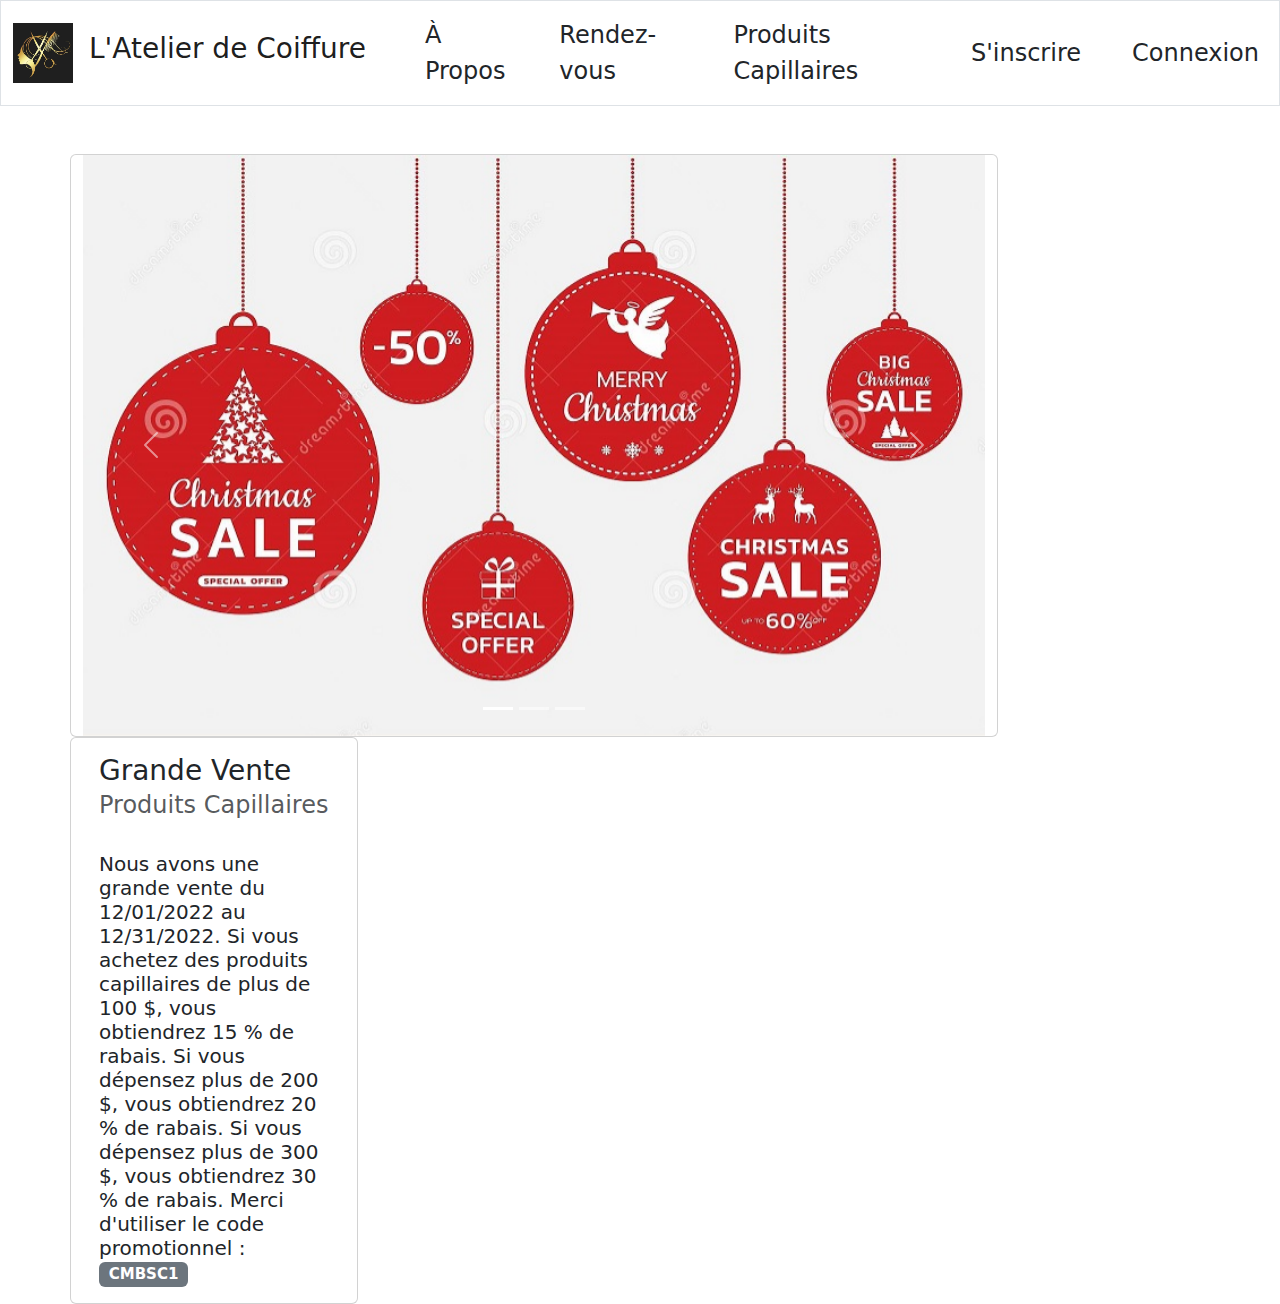
<file: index.html>
<!DOCTYPE html>
<html lang="en">
<head>
    <meta charset="UTF-8">
    <meta http-equiv="X-UA-Compatible" content="IE=edge">
    <meta name="viewport" content="width=device-width, initial-scale=1.0">
    <title>Atelier de Coiffure</title>
    <link rel="stylesheet" href="css/style.css">
    <link rel="stylesheet" href="utilitaires/bootstrap-5.2.0-beta1-dist/css/bootstrap.min.css">
    <!-- <script src="utilitaires/bootstrap-5.2.0-beta1-dist/js/bootstrap.min.js"></script> -->
    <script src="utilitaires/jquery-3.6.0.min.js"></script>
    <script src="js/adhesion.js"></script>
    <script src="js/connect.js"></script>
    <script src="js/members.js"></script>
    <script src="js/contenuAccueil.js"></script>
    <script src="utilitaires/bootstrap-5.2.0-beta1-dist/js/bootstrap.bundle.min.js"></script>

</head>
<body>
  <nav class="navbar navbar-expand-lg border">
    <div class="container-fluid">
        <a class="navbar-brand" href="#">
            <img src="images/logo.jpg" class="logo" alt="logo">
          </a>
        <a class="navbar-brand" href="index.html"><h3>L'Atelier de Coiffure</h3></a>
        <button class="navbar-toggler" type="button" data-bs-toggle="collapse" data-bs-target="#navbarNav"
            aria-controls="navbarNav" aria-expanded="false" aria-label="Toggle navigation">
            <span class="navbar-toggler-icon"></span>
        </button>
        <div class="collapse navbar-collapse" id="navbarNav">
            <ul class="navbar-nav">
                <li class="nav-item">
                  <!-- <button class="btn btn-outline-dark btn-lg" type="button" onclick="contenuAccueil();">Accueil</button> -->
                    <a class="nav-link link-dark" aria-current="page" href="javascript:contenuAccueil();">À Propos</a>
                </li>
                <li class="nav-item">
                  <!-- <button class="btn btn-outline-dark btn-lg" type="button" onclick="showModalConnex();">Rendez-vous</button> -->
                    <a class="nav-link link-dark" href="javascript:showModalConnex();">Rendez-vous</a>
                </li>
                <li class="nav-item">
                  <!-- <button class="btn btn-outline-dark btn-lg" type="button" onclick="showModalConnex();">Produits Capillaires</button> -->
                    <a class="nav-link link-dark" href="javascript:showModalConnex();">Produits Capillaires</a>
                </li>                
            </ul>
          </div>
          <div class="collapse navbar-collapse me-auto" id="navbarNav">
            <ul class="navbar-nav">
              <li class="nav-item">
                <!-- <button class="btn btn-outline-success" type="button" onclick="showModalEnreg();">S'inscrire</button> -->
                <a class="nav-link link-dark" href="javascript:showModalEnreg();">S'inscrire</a>
            </li>
            <li class="nav-item">
              <!-- <button class="btn btn-outline-success" type="button" onclick="showModalConnex();">Connexion</button> -->
                <a class="nav-link link-dark" href="javascript:showModalConnex();">Connexion</a>
            </li>
            </ul>
        </div>
    </div>
</nav>
<br><br>

<div class="container">
  <div id="contenu">
    <div class="row">
    <div class="card" style="width: 58rem;">
      <div id="carouselExampleIndicators" class="carousel slide" data-ride="carousel" data-interval="10">
        <div class="carousel-indicators">
          <button type="button" data-bs-target="#carouselExampleIndicators" data-bs-slide-to="0" class="active" aria-current="true" aria-label="Slide 1"></button>
          <button type="button" data-bs-target="#carouselExampleIndicators" data-bs-slide-to="1" aria-label="Slide 2"></button>
          <button type="button" data-bs-target="#carouselExampleIndicators" data-bs-slide-to="2" aria-label="Slide 3"></button>
        </div>
        <div class="carousel-inner">
          <div class="carousel-item active">
            <img src="images/promo/chrismas.jpg" class="d-block w-100" alt="chrismas">
          </div>
          <div class="carousel-item">
            <img src="images/promo/newyear.jpg" class="d-block w-100" alt="newyear">
          </div>
          <div class="carousel-item">
            <img src="images/promo/winter.jpg" class="d-block w-100" alt="winter">
          </div>
        </div>
        <button class="carousel-control-prev" type="button" data-bs-target="#carouselExampleIndicators" data-bs-slide="prev">
          <span class="carousel-control-prev-icon" aria-hidden="true"></span>
          <span class="visually-hidden">Previous</span>
        </button>
        <button class="carousel-control-next" type="button" data-bs-target="#carouselExampleIndicators" data-bs-slide="next">
          <span class="carousel-control-next-icon" aria-hidden="true"></span>
          <span class="visually-hidden">Next</span>
        </button>
        </div>
    </div>

    <div class="card" style="width: 18rem;">
      <div class="card-body">
        <h3 class="card-title">Grande Vente</h3>
        <h4 class="card-subtitle mb-2 text-muted">Produits Capillaires</h4><br>
        <h5 class="card-text">Nous avons une grande vente du 12/01/2022 au 12/31/2022. Si vous achetez des produits capillaires de plus de 100 $, 
          vous obtiendrez 15 % de rabais. Si vous dépensez plus de 200 $, vous obtiendrez 20 % de rabais. Si vous dépensez plus de 300 $, 
          vous obtiendrez 30 % de rabais. Merci d'utiliser le code promotionnel : <span class="badge text-bg-secondary">CMBSC1</span></h5>
      </div>
    </div>
    
  </div>

  </div>
</div>


     <!-- Modal -->
  <div class="modal fade" id="modalEnreg" tabindex="-1" aria-labelledby="exampleModalLabel" aria-hidden="true">
    <div class="modal-dialog">
      <div class="modal-content">
        <div class="modal-header">
          <h5 class="modal-title" id="exampleModalLabel">S'incrire</h5>
          <button type="button" class="btn-close" data-bs-dismiss="modal" aria-label="Close"></button>
        </div>
        <div class="modal-body">

          <form class="row g-3" id="formEnreg">
            <div id="msgEnregErr"></div>
            <div class="col-md-6">
              <label for="prenom" class="form-label">Prenom</label>
              <input type="text" class="form-control is-valid" id="prenom" required>
            </div>

            <div class="col-md-6">
              <label for="nom" class="form-label">Nom</label>
              <input type="text" class="form-control is-valid" id="nom" required>
            </div>

            <div class="col-12">
              <label for="courriel" class="form-label">Courriel</label>
              <input type="email" class="form-control is-valid" id="courriel" required>
            </div>

            <div class="col-md-6">
              <label for="motdepasse" class="form-label">Mot de passe</label>
              <input type="password" class="form-control is-valid" id="motdepasse" required>
            </div>

            <div class="col-md-6">
              <label for="confirmMotdepasse" class="form-label">Confirmer le mot de passe</label>
              <input type="password" class="form-control is-valid" id="confirmMotdepasse" required>
            </div>

          </form>

        </div>
        <div class="modal-footer">
          <button type="button" class="btn btn-primary butt" onClick="enReg();">Enregistrer</button>
        </div>
      </div>
    </div>
  </div>

  <!-- Modal -->
  <div class="modal fade" id="modalConnex" tabindex="-1" aria-labelledby="exampleModalLabel" aria-hidden="true">
    <div class="modal-dialog">
      <div class="modal-content">
        <div class="modal-header">
          <h5 class="modal-title" id="connexion">Connexion</h5>
          <button type="button" class="btn-close" data-bs-dismiss="modal" aria-label="Close"></button>
        </div>
        <div class="modal-body">

          <form id="formConnex">
            <div id="msgConnexErr"></div>
            <div class="mb-3">
              <label for="connexEmail" class="form-label">Courriel</label>
              <input type="email" class="form-control" id="connexEmail">
            </div>
            <div class="mb-3">
              <label for="connexPassword" class="form-label">Mot de passe</label>
              <input type="password" class="form-control" id="connexPassword">
            </div>

          </form>

        </div>
        <div class="modal-footer">
          <button type="button" class="btn btn-primary" onClick="connecter();">Connecter</button>
        </div>
      </div>
    </div>
  </div>

</body>
</html>
</file>
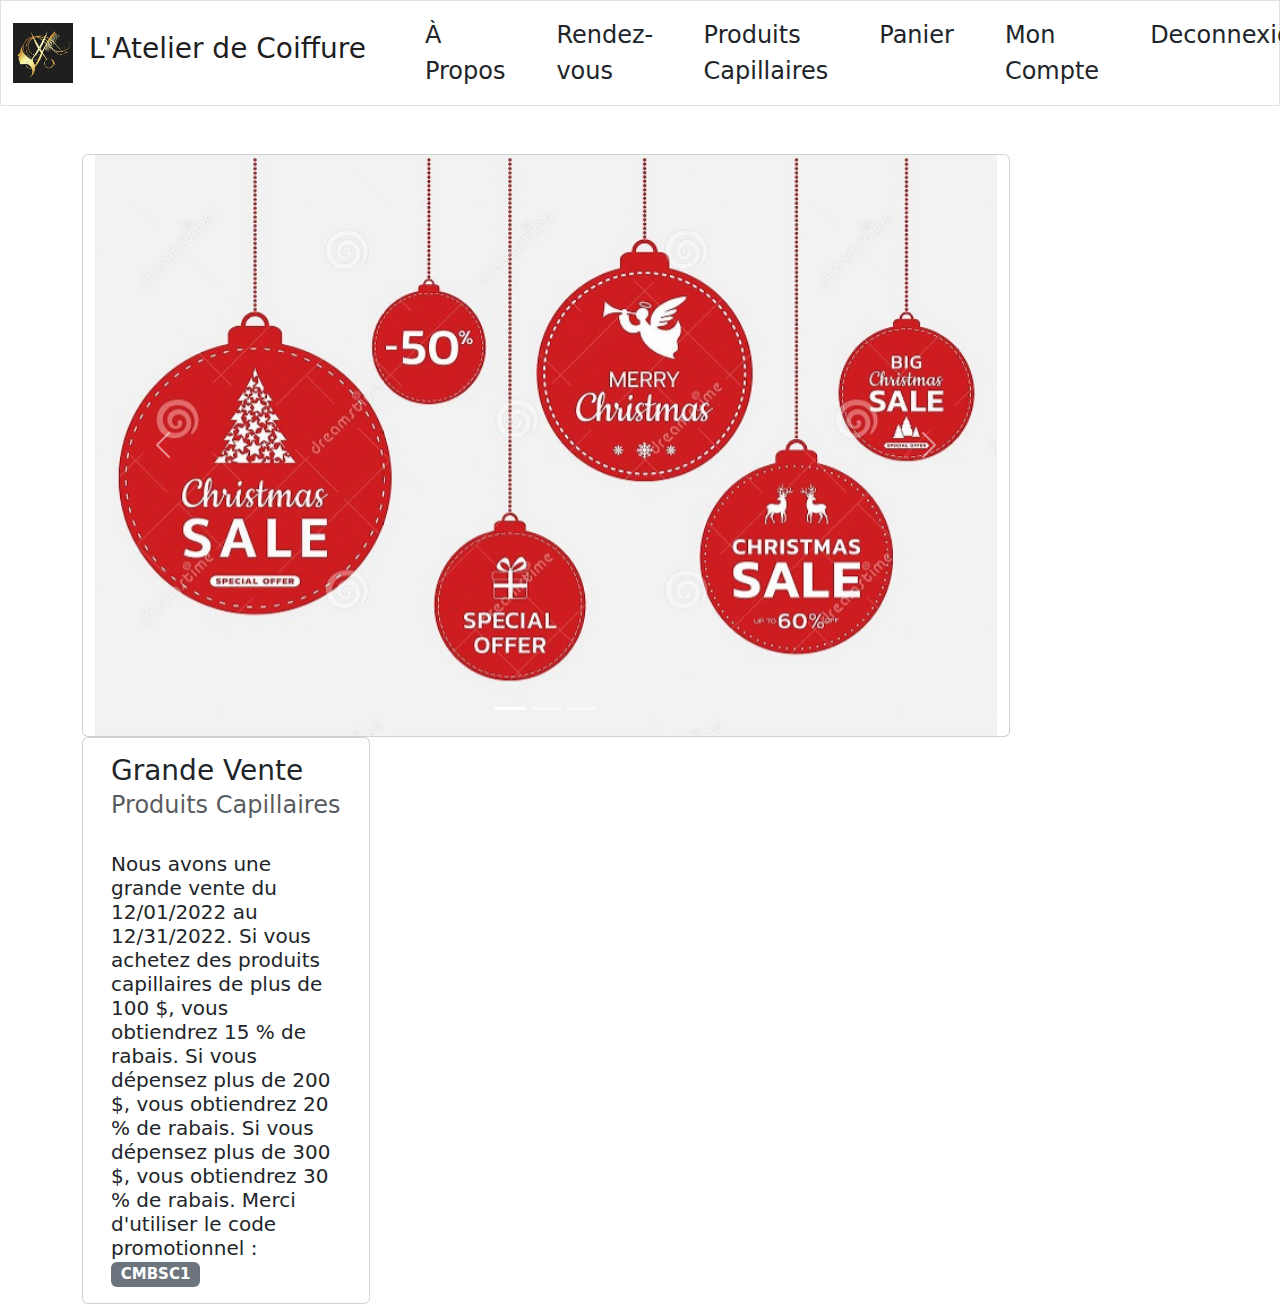
<file: pages/connected.html>
<!DOCTYPE html>
<html lang="en">
<head>
    <meta charset="UTF-8">
    <meta http-equiv="X-UA-Compatible" content="IE=edge">
    <meta name="viewport" content="width=device-width, initial-scale=1.0">
    <title>Atelier de Coiffure</title>
    <link rel="stylesheet" href="../css/style.css">
    <link rel="stylesheet" href="../utilitaires/bootstrap-5.2.0-beta1-dist/css/bootstrap.min.css">
    <link rel="stylesheet" href="../utilitaires/icons-1.8.1/bootstrap-icons.css">
    <script src="../utilitaires/bootstrap-5.2.0-beta1-dist/js/bootstrap.min.js"></script>
    <script src="../utilitaires/jquery-3.6.0.min.js"></script>
    <script src="../js/adhesion.js"></script>
    <script src="../js/connect.js"></script>
    <script src="../js/members.js"></script>
    <script src="../js/rendez-vous.js"></script>
    <script src="../js/produitCateg.js"></script>
    <script src="../js/produits.js"></script>
    <script src="../js/compte.js"></script>
    <script src="../js/contenuAccueil.js"></script>
    <script src="../js/scripts.js"></script>
</head>
<body>
  <nav class="navbar navbar-expand-lg border">
    <div class="container-fluid">
        <a class="navbar-brand" href="#">
            <img src="../images/logo.jpg" class="logo" alt="salon du Coiffure">
          </a>
        <a class="navbar-brand" href="connected.html"><h3>L'Atelier de Coiffure</h3></a>
        <button class="navbar-toggler" type="button" data-bs-toggle="collapse" data-bs-target="#navbarNav"
            aria-controls="navbarNav" aria-expanded="false" aria-label="Toggle navigation">
            <span class="navbar-toggler-icon"></span>
        </button>
        <div class="collapse navbar-collapse" id="navbarNav">
            <ul class="navbar-nav">
                <li class="nav-item">
                  <!-- <button class="btn btn-outline-dark btn-lg" type="button" onclick="contenuAccueil();">Accueil</button> -->
                    <a class="nav-link link-dark" aria-current="page" href="javascript:contenuAccueil();">À Propos</a>
                </li>
                <li class="nav-item">
                  <!-- <button class="btn btn-outline-dark btn-lg" type="button" onclick="formRendezvous();">Rendez-vous</button> -->
                    <a class="nav-link link-dark" href="javascript:formCoiffeur();">Rendez-vous</a>
                </li>
                <li class="nav-item">
                  <!-- <button class="btn btn-outline-dark btn-lg" type="button" onclick="produitCateg();">Produits Capillaires</button> -->
                    <a class="nav-link link-dark" href="javascript:produitCateg();">Produits Capillaires</a>
                </li>                
            </ul>
          </div>
          <div class="collapse navbar-collapse me-auto" id="navbarNav">
            <ul class="navbar-nav">
                <li class="nav-item">
                  <!-- <button class="btn btn-outline-success" type="button" onclick="compte();">Mon Compte</button> -->
                  <a class="nav-link link-dark" href="javascript:listerpanier();">Panier</a>
              </li>
                <li class="nav-item">
                  <!-- <button class="btn btn-outline-success" type="button" onclick="compte();">Mon Compte</button> -->
                  <a class="nav-link link-dark" href="javascript:compte();">Mon Compte</a>
              </li>
              <li class="nav-item">
                <!-- <button class="btn btn-outline-success" type="button" onclick="location.href='../index.html'">Deconnexion</button> -->
                  <a class="nav-link link-dark" href="../index.html">Deconnexion</a>
              </li>
              </ul>
        </div>
    </div>
</nav>
<br><br>
<div class="container">
    <div id="contenu">
        
<div class="container">
    <div id="contenu">
      <div class="row">
      <div class="card" style="width: 58rem;">
        <div id="carouselExampleIndicators" class="carousel slide" data-bs-ride="true">
          <div class="carousel-indicators">
            <button type="button" data-bs-target="#carouselExampleIndicators" data-bs-slide-to="0" class="active" aria-current="true" aria-label="Slide 1"></button>
            <button type="button" data-bs-target="#carouselExampleIndicators" data-bs-slide-to="1" aria-label="Slide 2"></button>
            <button type="button" data-bs-target="#carouselExampleIndicators" data-bs-slide-to="2" aria-label="Slide 3"></button>
          </div>
          <div class="carousel-inner">
            <div class="carousel-item active">
              <img src="../images/promo/chrismas.jpg" class="d-block w-100" alt="chrismas">
            </div>
            <div class="carousel-item">
              <img src="../images/promo/newyear.jpg" class="d-block w-100" alt="newyear">
            </div>
            <div class="carousel-item">
              <img src="../images/promo/winter.jpg" class="d-block w-100" alt="winter">
            </div>
          </div>
          <button class="carousel-control-prev" type="button" data-bs-target="#carouselExampleIndicators" data-bs-slide="prev">
            <span class="carousel-control-prev-icon" aria-hidden="true"></span>
            <span class="visually-hidden">Previous</span>
          </button>
          <button class="carousel-control-next" type="button" data-bs-target="#carouselExampleIndicators" data-bs-slide="next">
            <span class="carousel-control-next-icon" aria-hidden="true"></span>
            <span class="visually-hidden">Next</span>
          </button>
          </div>    
      </div>

      <div class="card" style="width: 18rem;">
        <div class="card-body">
          <h3 class="card-title">Grande Vente</h3>
          <h4 class="card-subtitle mb-2 text-muted">Produits Capillaires</h4><br>
          <h5 class="card-text">Nous avons une grande vente du 12/01/2022 au 12/31/2022. Si vous achetez des produits capillaires de plus de 100 $, 
            vous obtiendrez 15 % de rabais. Si vous dépensez plus de 200 $, vous obtiendrez 20 % de rabais. Si vous dépensez plus de 300 $, 
            vous obtiendrez 30 % de rabais. Merci d'utiliser le code promotionnel : <span class="badge text-bg-secondary">CMBSC1</span></h5>
        </div>
      </div>
    
    </div>
    </div>
  
    </div>
  </div>

</body>
</html>
</file>
<file: css/style.css>
body{
    box-sizing: border-box;
    margin: 0;
}

.logo{
    float: left;
    width: 60px;
    height:60px;
}

.carouselsize{
    width: 500px;
    height: 500px;
}

.dtxt{
    float: left;
    font-size: xx-large;
    padding-left: 20px;
    padding-top: 13px;
}

.ldiv{
    float:left;
    margin: 30px;
}

ul li{
    margin-left: 35px;
    font-size: x-large;
}

.para{
    font-size: 16pt;
    color: black;
    line-height: 40px;
}

.css-byc8v3 {
    width: 304px;
    height: 195px;
    text-align: center;
    background-color: rgb(255, 255, 255);
    border: 1px solid rgb(144, 144, 144);
    padding-left: 16px;
    padding-right: 16px;
    padding-bottom: 16px;
    border-radius: 1px;
}
</file>
